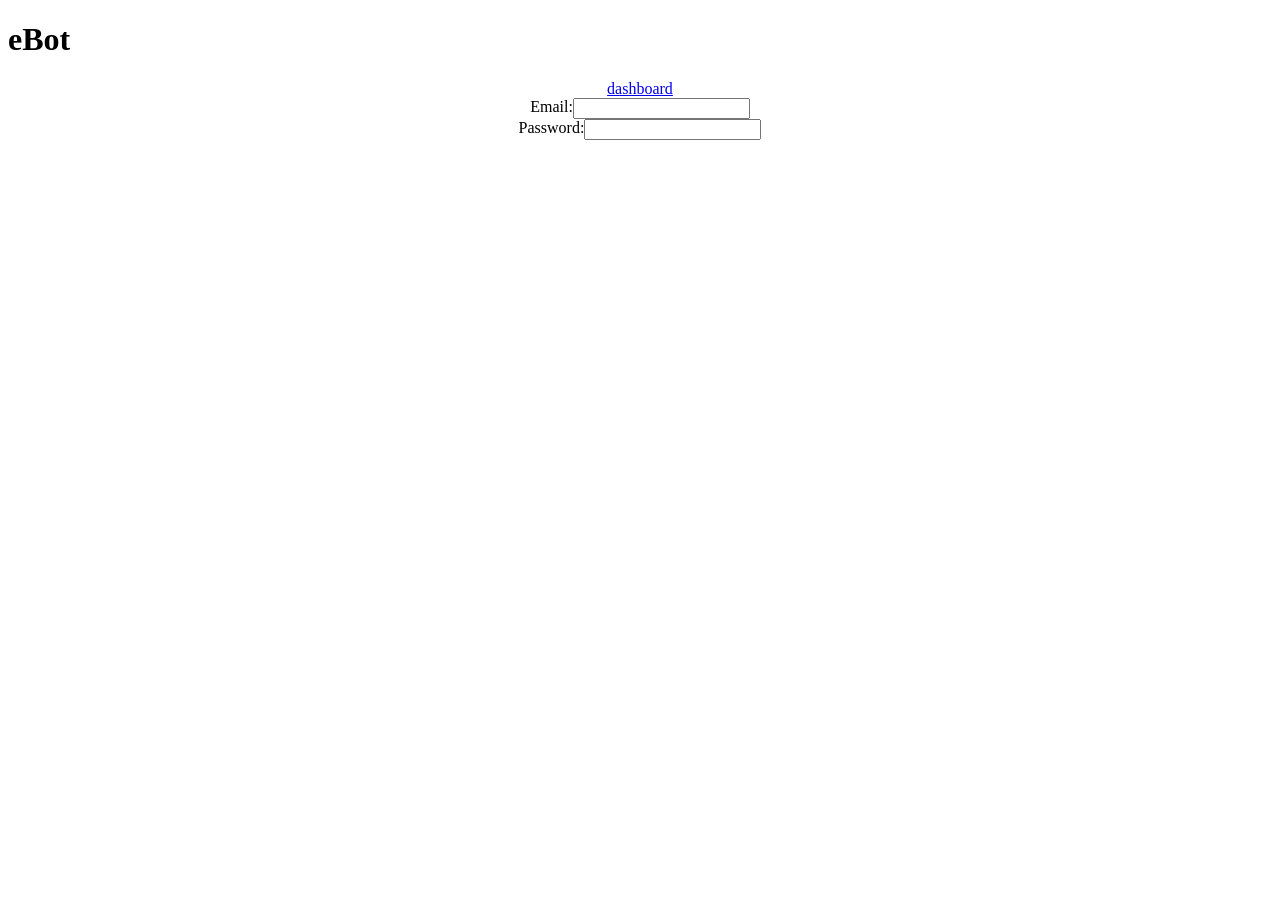
<file: index.html>
<!DOCTYPE html>
<html>
	<head>
		<title>Login</title>
		<link rel="stylesheet" href="style.css">
	</head>
	<body>
		<h1>eBot</h1>
		<div class="flex-container">
			<a href="./dashboard.html">dashboard</a>
			<div class="flex-item">
				<label for="email">Email:</label>
				<input type="text" id="email">
			</div>
			<div class="flex-item">
				<label for="password">Password:</label>
				<input type="password" id="password">
			</div>
		</div>
	</body>
</html>
</file>
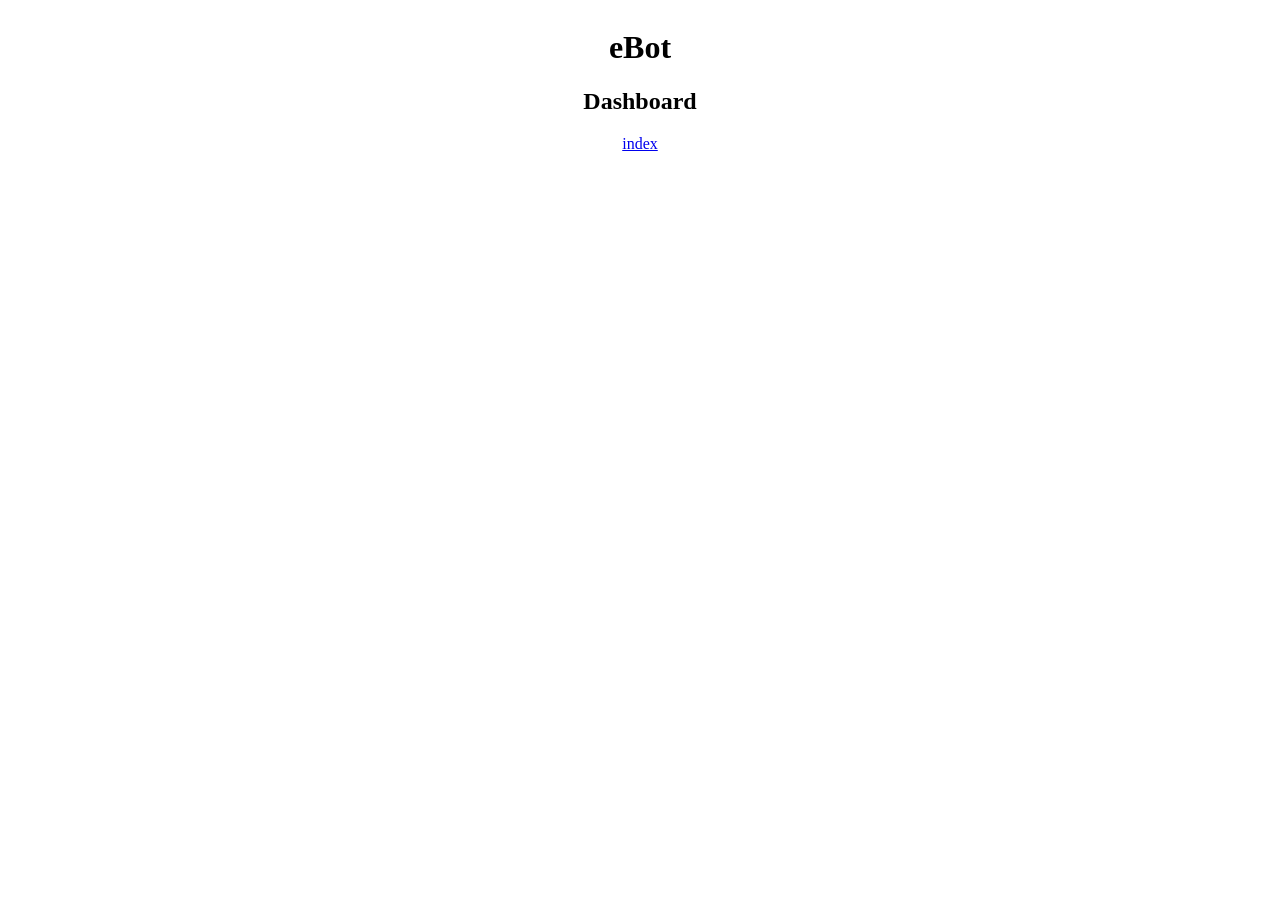
<file: dashboard.html>
<!DOCTYPE html>
<html>
	<head>
		<title>Login</title>
		<link rel="stylesheet" href="style.css">
	</head>
	<body>
		<div class="flex-container">
			<div class="flex-items">
				<h1>eBot</h1>
				<h2>Dashboard</h2>
				<a href="./index.html">index</a>
			</div>
		</div>
	</body>
</html>
</file>
<file: style.css>
.flex-container {
	display: flex;
	flex-direction: column;
	justify-content: center;
	align-items: center;
	text-align: center;
}

.flex-item {
	display: flex;
}
</file>
